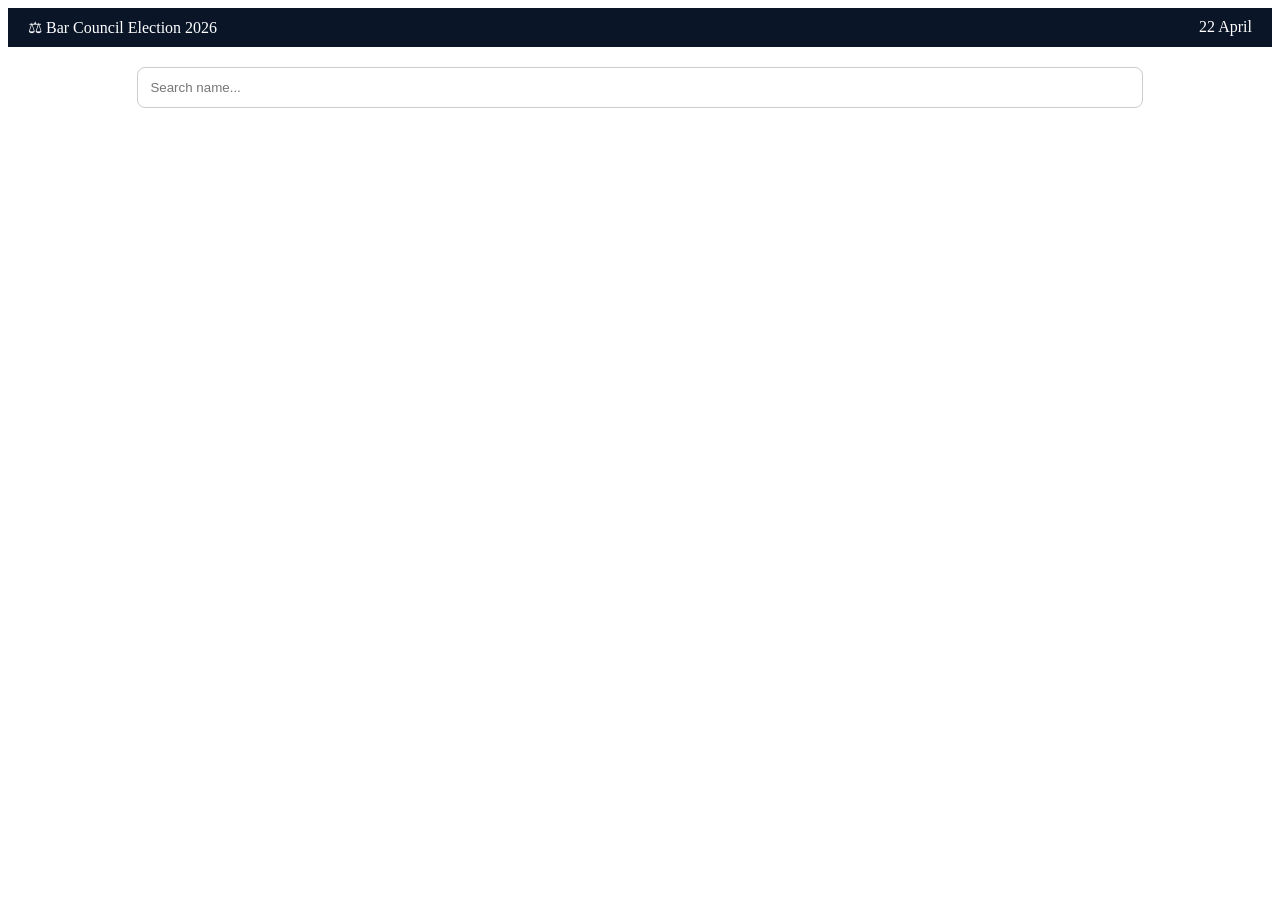
<file: BARRRRRR/index.html>
<!DOCTYPE html>
<html lang="en">
<head>
    <meta charset="UTF-8">
    <title>Simple Div Example</title>
    <link rel="stylesheet" href="style.css">
    <script src="script.js" defer></script>
</head>

<body>
<section id="bcr-search-section">

  <div class="topbar">
    <span>⚖ Bar Council Election 2026</span>
    <span>22 April</span>
  </div>

  <div class="search-box">
    <input id="searchInput" placeholder="Search name...">
  </div>

  <div id="resultsArea"></div>

  <!-- MODAL -->
  <div id="modalOverlay" onclick="closeModal()">
    <div id="modalBox" onclick="event.stopPropagation()"></div>
  </div>

</section>
</body>
</html>
</file>
<file: BARRRRRR/style.css>
#bcr-search-section .topbar{
  background:#0a1628;
  color:#fff;
  padding:10px 20px;
  display:flex;
  justify-content:space-between;
}

#bcr-search-section .search-box{
  padding:20px;
  text-align:center;
}

#bcr-search-section input{
  padding:12px;
  width:80%;
  border-radius:8px;
  border:1px solid #ccc;
}

#bcr-search-section .result-btn{
  width:90%;
  margin:10px auto;
  display:block;
  padding:12px;
  border-radius:8px;
  border:1px solid #ddd;
  cursor:pointer;
  text-align:left;
}

#modalOverlay{
  position:fixed;
  inset:0;
  background:rgba(0,0,0,0.7);
  display:none;
  align-items:center;
  justify-content:center;
}

#modalBox{
  background:#fff;
  width:90%;
  max-width:500px;
  border-radius:12px;
  padding:20px;
}
</file>
